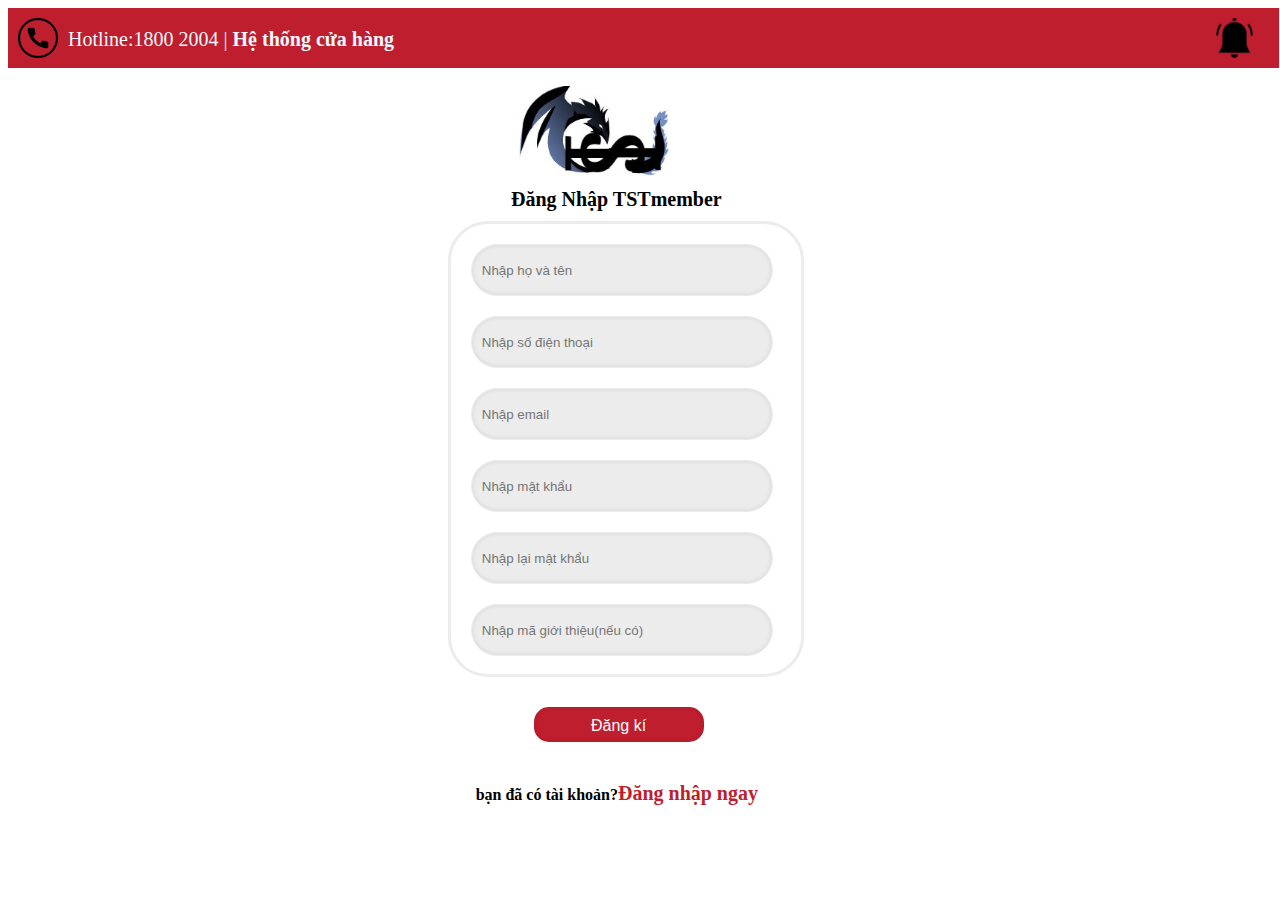
<file: html/dang_ki.html>
<!DOCTYPE html>
<html>
<head>
  <title>Login</title>
  <link rel="stylesheet" href="/css/style(dang_ki).css">
  <style>

  </style>
</head>
<body>
  <div class="dau">
    <img src="/img/hotline.png" height="40px">
    <img class="thongbao" src="/img/thongbao.png" height="40px">
    <div class="hotline">Hotline:1800 2004 | <b>Hệ thống cửa hàng</b></div>
    <img class="logo" src="/img/logo.jpg" alt="">
</div>
<div>
  <strong class="text">Đăng Nhập TSTmember</strong>
  <div class="khung">
    <div class="khung_dang_nhap">
      <input class="login" type="text" placeholder="Nhập họ và tên">
      <input class="login" type="text" placeholder="Nhập số điện thoại" pattern="[0-9]*">
      <input class="login" type="email" placeholder="Nhập email">
      <input class="login" type="password" placeholder="Nhập mật khẩu">
      <input class="login" type="password" placeholder="Nhập lại mật khẩu">
      <input class="login" placeholder="Nhập mã giới thiệu(nếu có)">
    </div>
    <div>
      <input class="login" type="submit" value="Đăng kí" onclick="dang_nhap()"></input>
  </div>
  <div>
    <b class="dang_ki1">bạn đã có tài khoản?<a class="dang_ki2" href="/html/login.html">Đăng nhập ngay</a></b>
  </div>
</div>
</body>
<script>
  function dang_nhap(){
    window.location.href = "/html/index.html";
  };
</script>
</html>
</file>
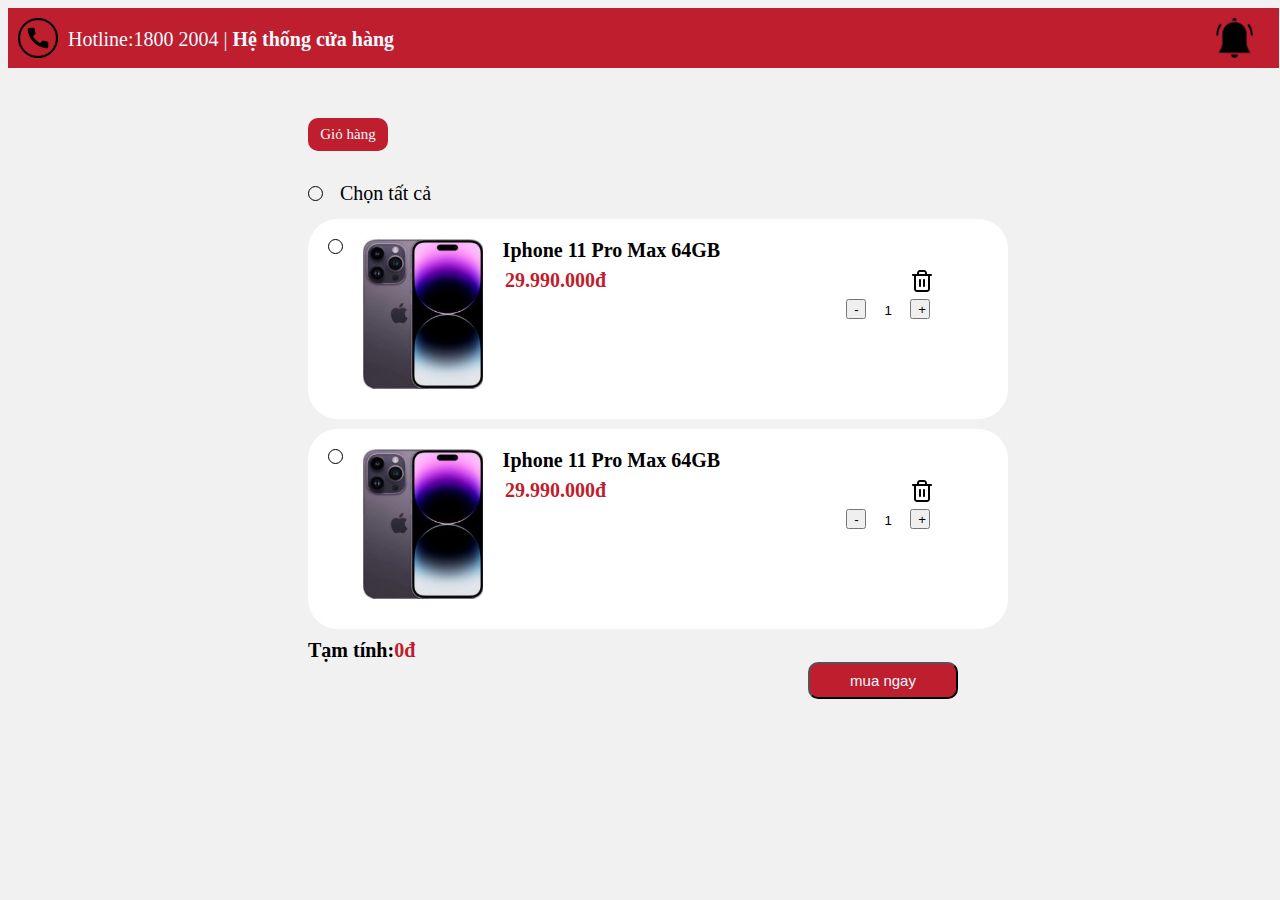
<file: html/gio_hang.html>
<!DOCTYPE html>
<html>
<head>
  <title>Giỏ hàng</title>
  <link rel="stylesheet" href="/css/gio_hang.css">
</head>
<body>
  <div class="dau">
    <img src="/img/hotline.png" height="40px">
    <img class="thongbao" src="/img/thongbao.png" height="40px">
    <div class="hotline">Hotline:1800 2004 | <b>Hệ thống cửa hàng</b></div>
  </div>
  <div class="gio_hang">Giỏ hàng</div>
  <input class="chon_tong" type="checkbox" onclick="toggleSelection()">
  <label class="text_chon" id="all" >Chọn tất cả</label>
  <div class="khung">
    <input class="chon" type="checkbox">
    <img class="anh" src="/img/anh_iphone.jpg" height="150px">
    <div class="ten">Iphone 11 Pro Max 64GB</div>
    <div class="gia">29.990.000đ</div>
    <button class="giam" onclick="decreaseQuantity()">-</button>
    <input class="so" type="text" value="1">
    <button class="tang" onclick="increaseQuantity()">+</button>
    <svg viewBox="0 0 1024 1024" class="trash_can_icon">
        <path
          d="M768 298.667v554.667c0 11.776-4.736 22.4-12.501 30.165s-18.389 12.501-30.165 12.501h-426.667c-11.776 0-22.4-4.736-30.165-12.501s-12.501-18.389-12.501-30.165v-554.667zM725.333 213.333v-42.667c0-35.328-14.379-67.413-37.504-90.496s-55.168-37.504-90.496-37.504h-170.667c-35.328 0-67.413 14.379-90.496 37.504s-37.504 55.168-37.504 90.496v42.667h-170.667c-23.552 0-42.667 19.115-42.667 42.667s19.115 42.667 42.667 42.667h42.667v554.667c0 35.328 14.379 67.413 37.504 90.496s55.168 37.504 90.496 37.504h426.667c35.328 0 67.413-14.379 90.496-37.504s37.504-55.168 37.504-90.496v-554.667h42.667c23.552 0 42.667-19.115 42.667-42.667s-19.115-42.667-42.667-42.667zM384 213.333v-42.667c0-11.776 4.736-22.4 12.501-30.165s18.389-12.501 30.165-12.501h170.667c11.776 0 22.4 4.736 30.165 12.501s12.501 18.389 12.501 30.165v42.667zM384 469.333v256c0 23.552 19.115 42.667 42.667 42.667s42.667-19.115 42.667-42.667v-256c0-23.552-19.115-42.667-42.667-42.667s-42.667 19.115-42.667 42.667zM554.667 469.333v256c0 23.552 19.115 42.667 42.667 42.667s42.667-19.115 42.667-42.667v-256c0-23.552-19.115-42.667-42.667-42.667s-42.667 19.115-42.667 42.667z"
        ></path>
      </svg>
  </div>
  <div class="khung">
    <input class="chon" type="checkbox">
    <img class="anh" src="/img/anh_iphone.jpg" height="150px">
    <div class="ten">Iphone 11 Pro Max 64GB</div>
    <div class="gia">29.990.000đ</div>
    <button class="giam" onclick="decreaseQuantity()">-</button>
    <input class="so" type="text" value="1">
    <button class="tang" onclick="increaseQuantity()">+</button>
    <svg viewBox="0 0 1024 1024" class="trash_can_icon">
        <path
          d="M768 298.667v554.667c0 11.776-4.736 22.4-12.501 30.165s-18.389 12.501-30.165 12.501h-426.667c-11.776 0-22.4-4.736-30.165-12.501s-12.501-18.389-12.501-30.165v-554.667zM725.333 213.333v-42.667c0-35.328-14.379-67.413-37.504-90.496s-55.168-37.504-90.496-37.504h-170.667c-35.328 0-67.413 14.379-90.496 37.504s-37.504 55.168-37.504 90.496v42.667h-170.667c-23.552 0-42.667 19.115-42.667 42.667s19.115 42.667 42.667 42.667h42.667v554.667c0 35.328 14.379 67.413 37.504 90.496s55.168 37.504 90.496 37.504h426.667c35.328 0 67.413-14.379 90.496-37.504s37.504-55.168 37.504-90.496v-554.667h42.667c23.552 0 42.667-19.115 42.667-42.667s-19.115-42.667-42.667-42.667zM384 213.333v-42.667c0-11.776 4.736-22.4 12.501-30.165s18.389-12.501 30.165-12.501h170.667c11.776 0 22.4 4.736 30.165 12.501s12.501 18.389 12.501 30.165v42.667zM384 469.333v256c0 23.552 19.115 42.667 42.667 42.667s42.667-19.115 42.667-42.667v-256c0-23.552-19.115-42.667-42.667-42.667s-42.667 19.115-42.667 42.667zM554.667 469.333v256c0 23.552 19.115 42.667 42.667 42.667s42.667-19.115 42.667-42.667v-256c0-23.552-19.115-42.667-42.667-42.667s-42.667 19.115-42.667 42.667z"
        ></path>
      </svg>
  </div>
  <div class="text_gia">Tạm tính:<b style="color: #be1e2d;">0đ</b></div>
  <button class="mua_hang" onclick="thong_tin()">mua ngay</button>
</body>
<script>
  function thong_tin() {
    window.location.href = "/html/nhap_thong_tin.html";
  }
    const input = document.querySelector('.so');

    function increaseQuantity() {
      const currentValue = parseInt(input.value);
      input.value = currentValue + 1;
    }

    function decreaseQuantity() {
      const currentValue = parseInt(input.value);
      if (currentValue > 1) {
        input.value = currentValue - 1;
      }
    }

    function toggleSelection() {
    const checkboxes = document.querySelectorAll('input[type="checkbox"]:not(.chon_tong)');
    checkboxes.forEach((checkbox) => {
      checkbox.checked = !checkbox.checked;
    });
  }
  </script>
</html>
</file>
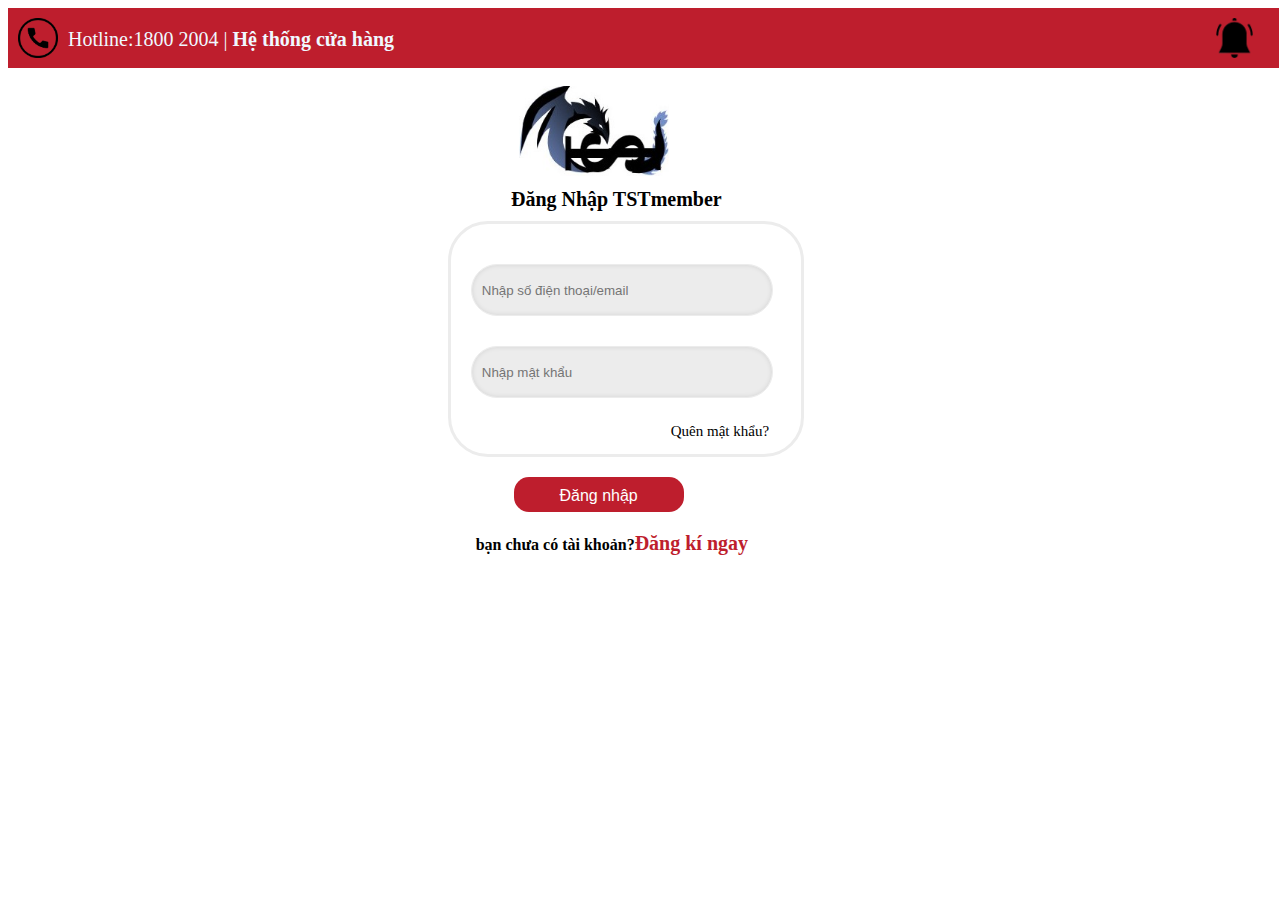
<file: html/login.html>
<!DOCTYPE html>
<html>
<head>
  <title>Login</title>
  <link rel="stylesheet" href="/css/style(login).css">
  <style>

  </style>
</head>
<body>
  <div class="dau">
    <img src="/img/hotline.png" height="40px">
    <img class="thongbao" src="/img/thongbao.png" height="40px">
    <div class="hotline">Hotline:1800 2004 | <b>Hệ thống cửa hàng</b></div>
    <img class="logo" src="/img/logo.jpg" alt="">
</div>
<div>
  <strong class="text">Đăng Nhập TSTmember</strong>
  <div class="khung">
    <div class="khung_dang_nhap">
      <input class="login" type="text" placeholder="Nhập số điện thoại/email">
      <input class="login" type="password" placeholder="Nhập mật khẩu">
      <a href="/html/quen_mat_khau.html" target="_blank" class="quen_mk">Quên mật khẩu?</a>
    </div>
    <div>
      <input class="login" type="submit" value="Đăng nhập" onclick="dang_nhap()"></input>
  </div>
  <div>
    <b class="dang_ki1">bạn chưa có tài khoản?<a class="dang_ki2" href="/html/dang_ki.html">Đăng kí ngay</a></b>
  </div>
</div>
</body>
<script>
  function dang_nhap(){
    window.location.href = "/html/index.html";
  };
</script>
</html>
</file>
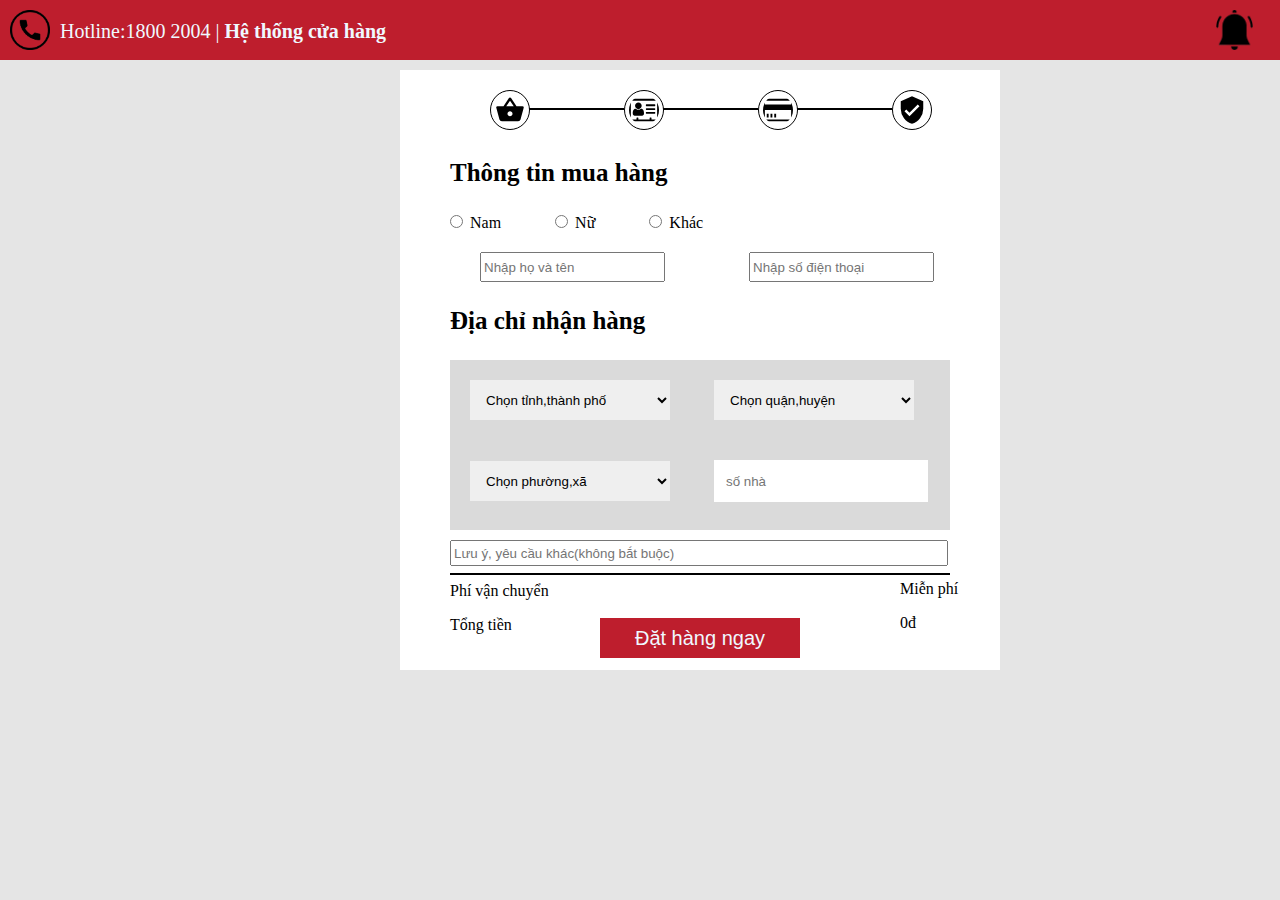
<file: html/nhap_thong_tin.html>
<!DOCTYPE html>
<html lang="en">

<head>
    <meta charset="UTF-8">
    <meta name="viewport" content="width=device-width, initial-scale=1.0">
    <title>Document</title>
    <link rel="stylesheet" href="/css/nhap_thong_tin.css">
</head>

<body>
    <div class="dau">
        <img src="/img/hotline.png" height="40px">
        <img class="thongbao" src="/img/thongbao.png" height="40px">
        <div class="hotline">Hotline:1800 2004 | <b>Hệ thống cửa hàng</b></div>
    </div>
    <div class="khung">
        <hr class="line1">
        <hr class="line2">
        <hr class="line3">
        <svg viewBox="0 0 1024 1024" class="icon2">
            <path
                d="M512 726q34 0 60-26t26-60-26-60-60-26-60 26-26 60 26 60 60 26zM384 384h256l-128-188zM734 384h204q18 0 31 12t13 30q-20 80-60 225t-50 183q-18 62-82 62h-556q-64 0-82-62l-108-396q-2-4-2-12 0-18 13-30t31-12h204l186-280q12-18 36-18 26 0 36 18z">
            </path>
        </svg>
        <svg viewBox="0 0 1170.2857142857142 1024" class="icon4">
            <path
                d="M585.143 646.286c0 49.714-32.571 85.143-73.143 85.143h-292.571c-40.571 0-73.143-35.429-73.143-85.143 0-88.571 21.714-186.857 112-186.857 28 16 65.714 43.429 107.429 43.429s79.429-27.429 107.429-43.429c90.286 0 112 98.286 112 186.857zM495.429 349.143c0 72-58.286 129.714-129.714 129.714s-129.714-57.714-129.714-129.714c0-71.429 58.286-129.714 129.714-129.714s129.714 58.286 129.714 129.714zM1024 603.429v36.571c0 10.286-8 18.286-18.286 18.286h-329.143c-10.286 0-18.286-8-18.286-18.286v-36.571c0-10.286 8-18.286 18.286-18.286h329.143c10.286 0 18.286 8 18.286 18.286zM1024 459.429v32c0 11.429-9.143 20.571-20.571 20.571h-324.571c-11.429 0-20.571-9.143-20.571-20.571v-32c0-11.429 9.143-20.571 20.571-20.571h324.571c11.429 0 20.571 9.143 20.571 20.571zM1024 310.857v36.571c0 10.286-8 18.286-18.286 18.286h-329.143c-10.286 0-18.286-8-18.286-18.286v-36.571c0-10.286 8-18.286 18.286-18.286h329.143c10.286 0 18.286 8 18.286 18.286zM1097.143 859.429v-694.857c0-9.714-8.571-18.286-18.286-18.286h-987.429c-9.714 0-18.286 8.571-18.286 18.286v694.857c0 9.714 8.571 18.286 18.286 18.286h201.143v-54.857c0-10.286 8-18.286 18.286-18.286h36.571c10.286 0 18.286 8 18.286 18.286v54.857h438.857v-54.857c0-10.286 8-18.286 18.286-18.286h36.571c10.286 0 18.286 8 18.286 18.286v54.857h201.143c9.714 0 18.286-8.571 18.286-18.286zM1170.286 164.571v694.857c0 50.286-41.143 91.429-91.429 91.429h-987.429c-50.286 0-91.429-41.143-91.429-91.429v-694.857c0-50.286 41.143-91.429 91.429-91.429h987.429c50.286 0 91.429 41.143 91.429 91.429z">
            </path>
        </svg>
        <svg viewBox="0 0 1024 1024" class="icon3">
            <path
                d="M928 128h-832c-52.8 0-96 43.2-96 96v576c0 52.8 43.2 96 96 96h832c52.8 0 96-43.2 96-96v-576c0-52.8-43.2-96-96-96zM96 192h832c17.346 0 32 14.654 32 32v96h-896v-96c0-17.346 14.654-32 32-32zM928 832h-832c-17.346 0-32-14.654-32-32v-288h896v288c0 17.346-14.654 32-32 32zM128 640h64v128h-64zM256 640h64v128h-64zM384 640h64v128h-64z">
            </path>
        </svg>
        <svg viewBox="0 0 1024 1024" class="icon1">
            <path
                d="M426 726l342-342-60-60-282 280-110-110-60 60zM512 42l384 172v256q0 178-110 325t-274 187q-164-40-274-187t-110-325v-256z">
            </path>
        </svg>
        <p class="text1">Thông tin mua hàng</p>
        <input class="gioi_tinh" type="radio" name="gioi_tinh" value="nam">
        <label for="nam">Nam</label>
        <input class="gioi_tinh" type="radio" name="gioi_tinh" value="nu">
        <label for="nu">Nữ</label>
        <input class="gioi_tinh" type="radio" name="gioi_tinh" value="khac">
        <label for="khac">Khác</label>
        <br>
        <div class="ten thong_tin">
            <input class="nhap_ten" type="text" name="ten" placeholder="Nhập họ và tên">
        </div>
        <div class="sdt thong_tin">
            <input class="nhap_sdt" type="text" name="sdt" placeholder="Nhập số điện thoại">
        </div>
        <p class="text2">Địa chỉ nhận hàng</p>
        <div class="khung_dia_chi">
            <select class="tinh dia_chi">
                <option value="tinh">Chọn tỉnh,thành phố</option>
                <option value="hcm">Hồ Chí Minh</option>
                <option value="hn">Hà Nội</option>
                <option value="dn">Đà Nẵng</option>
                <option value="hp">Hải Phòng</option>
            </select>
            <select class="quan dia_chi">
                <option value="quan">Chọn quận,huyện</option>
                <option value="q1">Quận 1</option>
                <option value="q2">Quận 2</option>
                <option value="q3">Quận 3</option>
                <option value="q4">Quận 4</option>
            </select>
            <select class="phuong dia_chi">
                <option value="phuong">Chọn phường,xã</option>
                <option value="p1">Phường 1</option>
                <option value="p2">Phường 2</option>
                <option value="p3">Phường 3</option>
                <option value="p4">Phường 4</option>
            </select>
            <input class="so_nha dia_chi" type="text" placeholder="số nhà">
        </div>
        <input type="text" class="luu_y" placeholder="Lưu ý, yêu cầu khác(không bắt buộc)">
        <hr class="line">
        <p class="tong_tien1">Phí vận chuyển</p>
        <p class="tong_tien1">Tổng tiền</p>
        <p class="tong_tien2">Miễn phí</p>
        <p class="tong_tien2">0đ</p>
        <input class="dat_hang" type="button" value="Đặt hàng ngay" onclick="thanh_toan()">
    </div>
</body>
    <script>
        function thanh_toan(){
            window.location.href = "/html/thanh_toan.html";
        }
    </script>
</html>
</file>
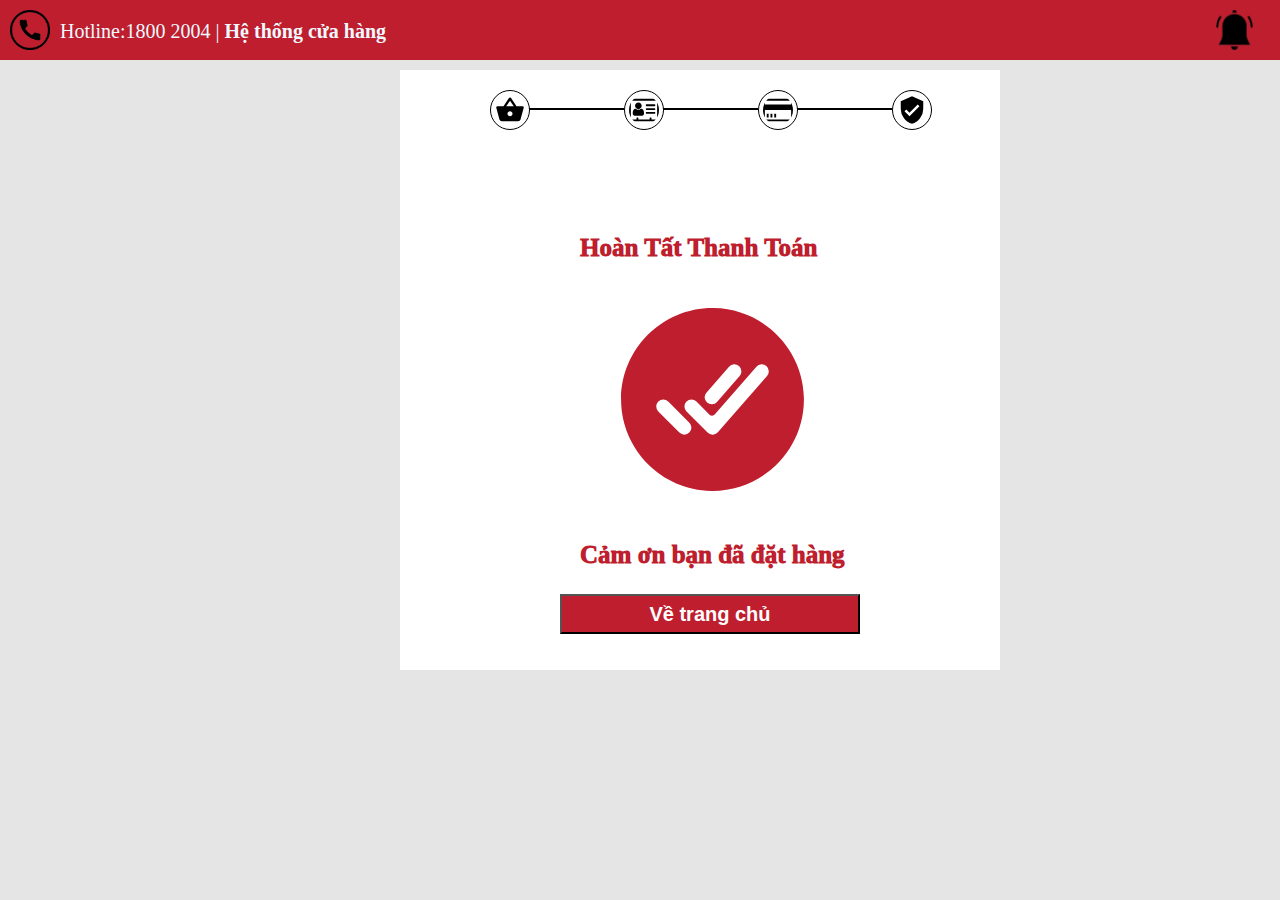
<file: html/thanh_cong.html>
<!DOCTYPE html>
<html lang="en">
<head>
    <meta charset="UTF-8">
    <meta name="viewport" content="width=device-width, initial-scale=1.0">
    <title>Document</title>
    <link rel="stylesheet" href="/css/thanh_cong.css">
</head>
<body>
    <div class="dau">
        <img src="/img/hotline.png" height="40px">
        <img class="thongbao" src="/img/thongbao.png" height="40px">
        <div class="hotline">Hotline:1800 2004 | <b>Hệ thống cửa hàng</b></div>
    </div>
    <div class="khung">
        <hr class="line1">
        <hr class="line2">
        <hr class="line3">
        <svg viewBox="0 0 1024 1024" class="icon2">
            <path
                d="M512 726q34 0 60-26t26-60-26-60-60-26-60 26-26 60 26 60 60 26zM384 384h256l-128-188zM734 384h204q18 0 31 12t13 30q-20 80-60 225t-50 183q-18 62-82 62h-556q-64 0-82-62l-108-396q-2-4-2-12 0-18 13-30t31-12h204l186-280q12-18 36-18 26 0 36 18z">
            </path>
        </svg>
        <svg viewBox="0 0 1170.2857142857142 1024" class="icon4">
            <path
                d="M585.143 646.286c0 49.714-32.571 85.143-73.143 85.143h-292.571c-40.571 0-73.143-35.429-73.143-85.143 0-88.571 21.714-186.857 112-186.857 28 16 65.714 43.429 107.429 43.429s79.429-27.429 107.429-43.429c90.286 0 112 98.286 112 186.857zM495.429 349.143c0 72-58.286 129.714-129.714 129.714s-129.714-57.714-129.714-129.714c0-71.429 58.286-129.714 129.714-129.714s129.714 58.286 129.714 129.714zM1024 603.429v36.571c0 10.286-8 18.286-18.286 18.286h-329.143c-10.286 0-18.286-8-18.286-18.286v-36.571c0-10.286 8-18.286 18.286-18.286h329.143c10.286 0 18.286 8 18.286 18.286zM1024 459.429v32c0 11.429-9.143 20.571-20.571 20.571h-324.571c-11.429 0-20.571-9.143-20.571-20.571v-32c0-11.429 9.143-20.571 20.571-20.571h324.571c11.429 0 20.571 9.143 20.571 20.571zM1024 310.857v36.571c0 10.286-8 18.286-18.286 18.286h-329.143c-10.286 0-18.286-8-18.286-18.286v-36.571c0-10.286 8-18.286 18.286-18.286h329.143c10.286 0 18.286 8 18.286 18.286zM1097.143 859.429v-694.857c0-9.714-8.571-18.286-18.286-18.286h-987.429c-9.714 0-18.286 8.571-18.286 18.286v694.857c0 9.714 8.571 18.286 18.286 18.286h201.143v-54.857c0-10.286 8-18.286 18.286-18.286h36.571c10.286 0 18.286 8 18.286 18.286v54.857h438.857v-54.857c0-10.286 8-18.286 18.286-18.286h36.571c10.286 0 18.286 8 18.286 18.286v54.857h201.143c9.714 0 18.286-8.571 18.286-18.286zM1170.286 164.571v694.857c0 50.286-41.143 91.429-91.429 91.429h-987.429c-50.286 0-91.429-41.143-91.429-91.429v-694.857c0-50.286 41.143-91.429 91.429-91.429h987.429c50.286 0 91.429 41.143 91.429 91.429z">
            </path>
        </svg>
        <svg viewBox="0 0 1024 1024" class="icon3">
            <path
                d="M928 128h-832c-52.8 0-96 43.2-96 96v576c0 52.8 43.2 96 96 96h832c52.8 0 96-43.2 96-96v-576c0-52.8-43.2-96-96-96zM96 192h832c17.346 0 32 14.654 32 32v96h-896v-96c0-17.346 14.654-32 32-32zM928 832h-832c-17.346 0-32-14.654-32-32v-288h896v288c0 17.346-14.654 32-32 32zM128 640h64v128h-64zM256 640h64v128h-64zM384 640h64v128h-64z">
            </path>
        </svg>
        <svg viewBox="0 0 1024 1024" class="icon1">
            <path
                d="M426 726l342-342-60-60-282 280-110-110-60 60zM512 42l384 172v256q0 178-110 325t-274 187q-164-40-274-187t-110-325v-256z">
            </path>
        </svg>
        <p class="text1">Hoàn Tất Thanh Toán </p>
        <svg class="icon" width="225" height="225" viewBox="0 0 512 512">
            <path fill="#be1e2d" d="M258.9 48C141.92 46.42 46.42 141.92 48 258.9c1.56 112.19 92.91 203.54 205.1 205.1c117 1.6 212.48-93.9 210.88-210.88C462.44 140.91 371.09 49.56 258.9 48Zm-16.79 192.47l51.55-59a16 16 0 0 1 24.1 21.06l-51.55 59a16 16 0 1 1-24.1-21.06Zm-38.86 90.85a16 16 0 0 1-22.62 0l-47.95-48a16 16 0 1 1 22.64-22.62l48 48a16 16 0 0 1-.07 22.62Zm176.8-128.79l-111.88 128a16 16 0 0 1-11.51 5.47h-.54a16 16 0 0 1-11.32-4.69l-47.94-48a16 16 0 1 1 22.64-22.62l29.8 29.83a8 8 0 0 0 11.68-.39l95-108.66a16 16 0 0 1 24.1 21.06Z"/>
        </svg>
        <p class="text2">Cảm ơn bạn đã đặt hàng</p>
        <input class="trang_chu" type="button" value="Về trang chủ" onclick="trang_chu()">
    </div>
</body>
<script>
    function trang_chu(){
        window.location.href = "index.html";
    }
</script>
</html>
</file>
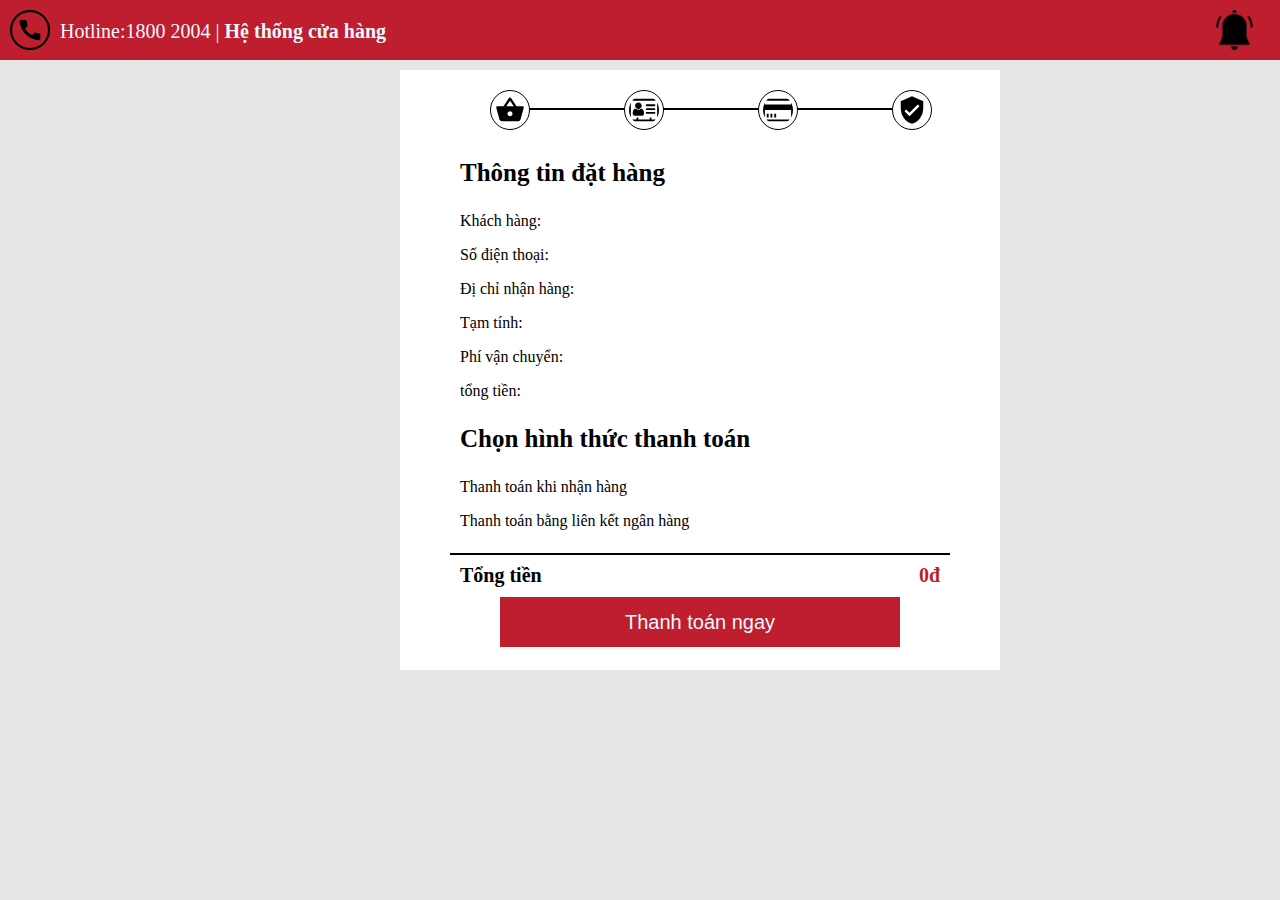
<file: html/thanh_toan.html>
<!DOCTYPE html>
<html lang="en">
<head>
    <meta charset="UTF-8">
    <meta name="viewport" content="width=device-width, initial-scale=1.0">
    <title>Document</title>
    <link rel="stylesheet" href="/css/thanh_toan.css">
</head>
<body>
    <div class="dau">
        <img src="/img/hotline.png" height="40px">
        <img class="thongbao" src="/img/thongbao.png" height="40px">
        <div class="hotline">Hotline:1800 2004 | <b>Hệ thống cửa hàng</b></div>
    </div>
    <div class="khung">
        <hr class="line1">
        <hr class="line2">
        <hr class="line3">
        <svg viewBox="0 0 1024 1024" class="icon2">
            <path
                d="M512 726q34 0 60-26t26-60-26-60-60-26-60 26-26 60 26 60 60 26zM384 384h256l-128-188zM734 384h204q18 0 31 12t13 30q-20 80-60 225t-50 183q-18 62-82 62h-556q-64 0-82-62l-108-396q-2-4-2-12 0-18 13-30t31-12h204l186-280q12-18 36-18 26 0 36 18z">
            </path>
        </svg>
        <svg viewBox="0 0 1170.2857142857142 1024" class="icon4">
            <path
                d="M585.143 646.286c0 49.714-32.571 85.143-73.143 85.143h-292.571c-40.571 0-73.143-35.429-73.143-85.143 0-88.571 21.714-186.857 112-186.857 28 16 65.714 43.429 107.429 43.429s79.429-27.429 107.429-43.429c90.286 0 112 98.286 112 186.857zM495.429 349.143c0 72-58.286 129.714-129.714 129.714s-129.714-57.714-129.714-129.714c0-71.429 58.286-129.714 129.714-129.714s129.714 58.286 129.714 129.714zM1024 603.429v36.571c0 10.286-8 18.286-18.286 18.286h-329.143c-10.286 0-18.286-8-18.286-18.286v-36.571c0-10.286 8-18.286 18.286-18.286h329.143c10.286 0 18.286 8 18.286 18.286zM1024 459.429v32c0 11.429-9.143 20.571-20.571 20.571h-324.571c-11.429 0-20.571-9.143-20.571-20.571v-32c0-11.429 9.143-20.571 20.571-20.571h324.571c11.429 0 20.571 9.143 20.571 20.571zM1024 310.857v36.571c0 10.286-8 18.286-18.286 18.286h-329.143c-10.286 0-18.286-8-18.286-18.286v-36.571c0-10.286 8-18.286 18.286-18.286h329.143c10.286 0 18.286 8 18.286 18.286zM1097.143 859.429v-694.857c0-9.714-8.571-18.286-18.286-18.286h-987.429c-9.714 0-18.286 8.571-18.286 18.286v694.857c0 9.714 8.571 18.286 18.286 18.286h201.143v-54.857c0-10.286 8-18.286 18.286-18.286h36.571c10.286 0 18.286 8 18.286 18.286v54.857h438.857v-54.857c0-10.286 8-18.286 18.286-18.286h36.571c10.286 0 18.286 8 18.286 18.286v54.857h201.143c9.714 0 18.286-8.571 18.286-18.286zM1170.286 164.571v694.857c0 50.286-41.143 91.429-91.429 91.429h-987.429c-50.286 0-91.429-41.143-91.429-91.429v-694.857c0-50.286 41.143-91.429 91.429-91.429h987.429c50.286 0 91.429 41.143 91.429 91.429z">
            </path>
        </svg>
        <svg viewBox="0 0 1024 1024" class="icon3">
            <path
                d="M928 128h-832c-52.8 0-96 43.2-96 96v576c0 52.8 43.2 96 96 96h832c52.8 0 96-43.2 96-96v-576c0-52.8-43.2-96-96-96zM96 192h832c17.346 0 32 14.654 32 32v96h-896v-96c0-17.346 14.654-32 32-32zM928 832h-832c-17.346 0-32-14.654-32-32v-288h896v288c0 17.346-14.654 32-32 32zM128 640h64v128h-64zM256 640h64v128h-64zM384 640h64v128h-64z">
            </path>
        </svg>
        <svg viewBox="0 0 1024 1024" class="icon1">
            <path
                d="M426 726l342-342-60-60-282 280-110-110-60 60zM512 42l384 172v256q0 178-110 325t-274 187q-164-40-274-187t-110-325v-256z">
            </path>
        </svg>
    <p class="text1">Thông tin đặt hàng</p>
    <p class="thong_tin">Khách hàng:</p>
    <p class="thong_tin">Số điện thoại:</p>
    <p class="thong_tin">Đị chỉ nhận hàng:</p>
    <p class="thong_tin">Tạm tính:</p>
    <p class="thong_tin">Phí vận chuyển:</p>
    <p class="thong_tin">tổng  tiền:</p>
    <p class="text1">Chọn hình thức thanh toán</p>
    <p class="thong_tin">Thanh toán khi nhận hàng</p>
    <p class="thong_tin">Thanh toán bằng liên kết ngân hàng</p>
    <hr class="line"><br>
    <div class="tien">
        <p class="tong_tien">Tổng tiền</p>
        <p class="tong_tien" style="color: #be1e2d;">0đ</p>
    </div>
    <input class="thanh_toan" type="button" value="Thanh toán ngay" onclick="thanh_cong()">
</body>
<script>
    function thanh_cong(){
        window.location.href = "/html/thanh_cong.html";
    }
</script>
</html>
</file>
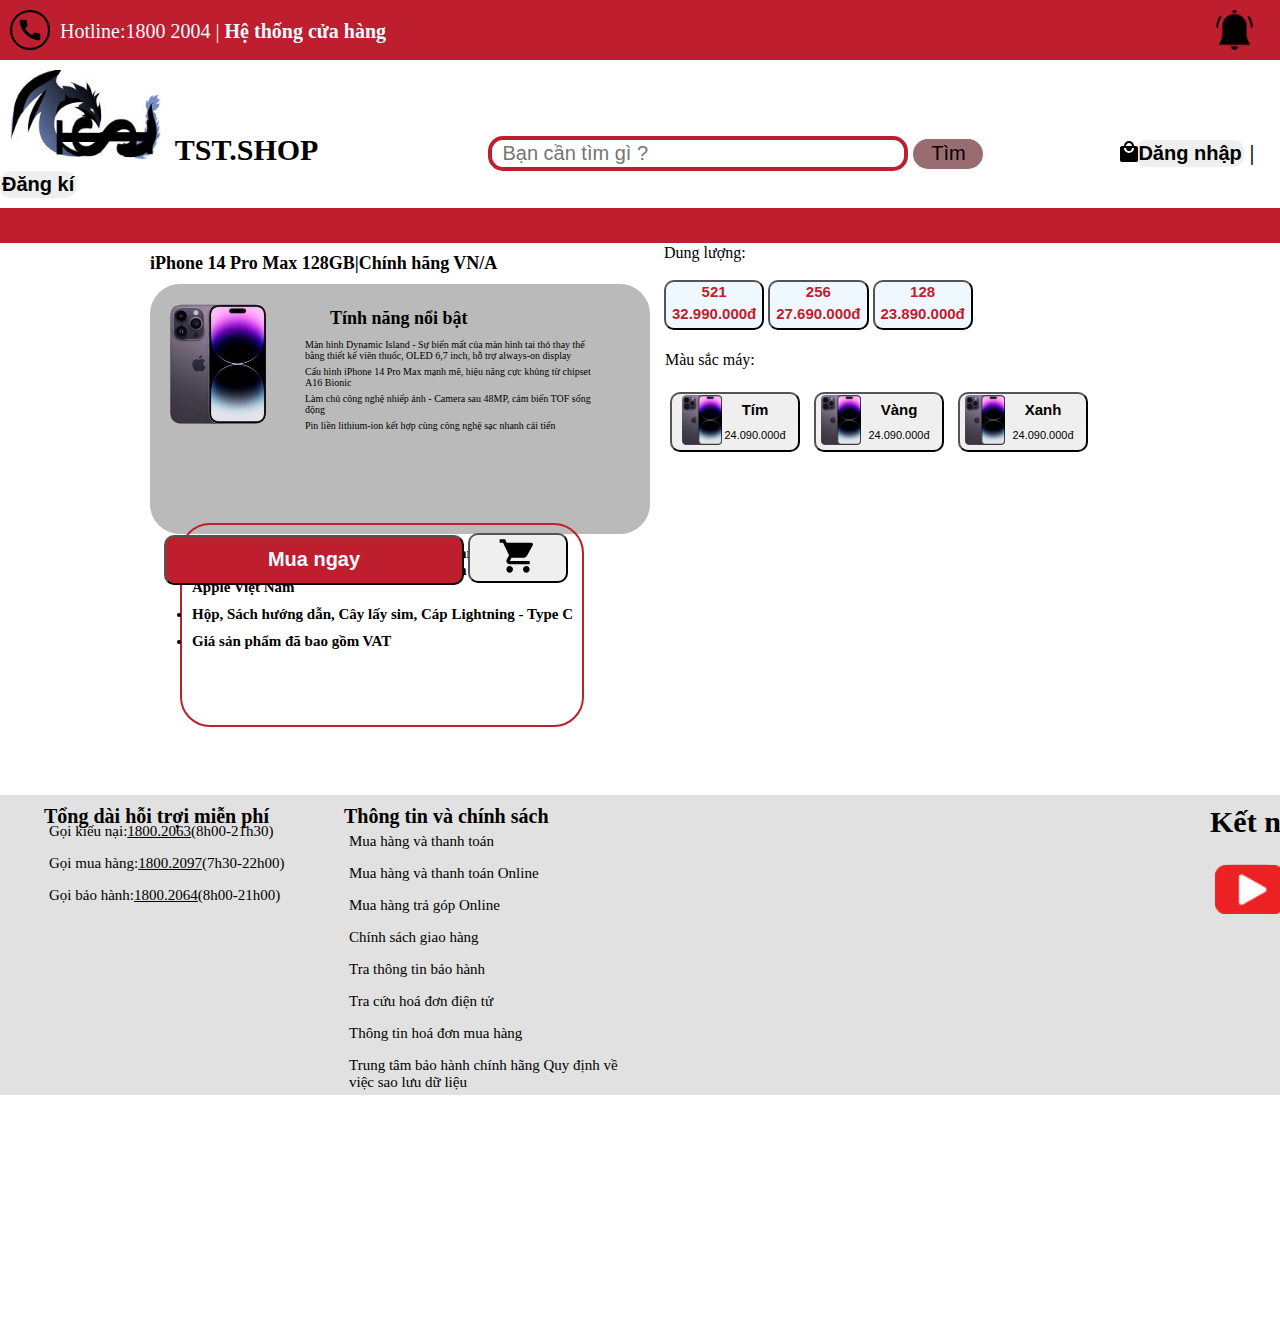
<file: html/thong_tin_hang.html>
<!DOCTYPE html>
<html lang="en">
<head>
    <meta charset="UTF-8">
    <meta name="viewport" content="width=device-width, initial-scale=1.0">
    <title>Document</title>
    <link rel="stylesheet" href="/css/thong_tin.css">
    <script src="/js/thonh_tin.js"></script>
</head>
<body>
    <div class="dau">
        <img src="/img/hotline.png" height="40px">
        <img class="thongbao" src="/img/thongbao.png" height="40px">
        <div class="hotline">Hotline:1800 2004 | <b>Hệ thống cửa hàng</b></div>
    </div>
    <div class="dang_nhap">
        <img class="anh_logo logo" onclick="logo()" src="/img/logo.jpg">
        <div class="text_logo logo">TST.SHOP</div>
        <div class="tim_kiem logo">
            <input class="thanh_tim_kiem" id="searchInput" type="text" placeholder="Bạn cần tìm gì ?">
            <button class="tim" onclick="search()">Tìm</button>
        </div>
    <div class="content-dang-nhap logo">
        <button class="text_dang_nhap" id="dang_nhap" onclick="dang_nhap()">
            Dăng nhập
        </button>
        <div class="text_dang_nhap">
            |
        </div>
        <button class="text_dang_nhap" id="dang_ki" onclick="dang_ki()">
            Đăng kí
        </button>
    </div>
    <svg viewBox="0 0 1024 1024" id="cart-icon" onclick="gio_hang()" class="gio_hang_icon">
        <path
          d="M512 554q88 0 151-62t63-150h-86q0 52-38 90t-90 38-90-38-38-90h-86q0 88 63 150t151 62zM512 128q-52 0-90 38t-38 90h256q0-52-38-90t-90-38zM810 256q34 0 60 26t26 60v512q0 34-26 59t-60 25h-596q-34 0-60-25t-26-59v-512q0-34 26-60t60-26h84q0-88 63-151t151-63 151 63 63 151h84z"
         ></path>
      </svg>
    </div>
    <div style="background-color: #be1e2d;height: 35px; margin-top: 10px;"></div>
    <div>
        <div class="ten_may">iPhone 14 Pro Max 128GB|Chính hãng VN/A</div>
        <div class="khung_anh khung">
            <img class="anh" src="/img/anh_iphone.jpg" alt="" height="120px">
            <div class="text_may">Tính năng nổi bật</div>
            <div class="khung_text">
                <div class="text_may_nho"> Màn hình Dynamic Island - Sự biến mất của màn hình tai thỏ thay thế bằng thiết kế viên thuốc, OLED 6,7 inch, hỗ trợ always-on display</div>
                <div class="text_may_nho"> Cấu hình iPhone 14 Pro Max mạnh mẽ, hiệu năng cực khủng từ chipset A16 Bionic</div>
                <div class="text_may_nho"> Làm chủ công nghệ nhiếp ảnh - Camera sau 48MP, cảm biến TOF sống động</div>
                <div class="text_may_nho"> Pin liền lithium-ion kết hợp cùng công nghệ sạc nhanh cải tiến</div>
            </div>
        </div>
        <div class="dung_luong khung">Dung lượng:<br><br>
            <button class="gia">521<p>32.990.000đ</p></button>
            <button class="gia">256<p>27.690.000đ</p></button>
            <button class="gia">128<p>23.890.000đ</p></button>
        </div><br><br>
        <div class="mau_sac khung">Màu sắc máy:<br><br/>
            <button class="mau"><img class="anh_mau" src="/img/anh_iphone.jpg" height="50px" width="40px" alt=""><h class="text_mau">Tím</h><p class="gia_mau">24.090.000đ</p></button>
            <button class="mau"><img class="anh_mau" src="/img/anh_iphone.jpg" height="50px" width="40px" alt=""><h class="text_mau">Vàng</h><p class="gia_mau">24.090.000đ</p></button>
            <button class="mau"><img class="anh_mau" src="/img/anh_iphone.jpg" height="50px" width="40px" alt=""><h class="text_mau">Xanh</h><p class="gia_mau">24.090.000đ</p></button>
        </div>
        <div class="thong_tin">
            <li class="text_thong_tin">Máy mới 100% , chính hãng Apple Việt Nam.
                CellphoneS hiện là đại lý bán lẻ uỷ quyền iPhone chính hãng VN/A của Apple Việt Nam</li>
            <li class="text_thong_tin">Hộp, Sách hướng dẫn, Cây lấy sim, Cáp Lightning - Type C</li>
            <li class="text_thong_tin">Giá sản phẩm đã bao gồm VAT</li>
        </div>
        <button type="button" class="mua_hang" onclick="gio_hang()">
            Mua ngay
        </button>
        <button type="button" class="them_gio_hang" onclick="gio_hang()">
            <svg viewBox="0 0 1024 1024" class="mua_hang_icon">
                <path
                d="M726 768q34 0 59 26t25 60-25 59-59 25-60-25-26-59 26-60 60-26zM42 86h140l40 84h632q18 0 30 13t12 31q0 2-6 20l-152 276q-24 44-74 44h-318l-38 70-2 6q0 10 10 10h494v86h-512q-34 0-59-26t-25-60q0-20 10-40l58-106-154-324h-86v-84zM298 768q34 0 60 26t26 60-26 59-60 25-59-25-25-59 25-60 59-26z"
                ></path>
            </svg>
        </button>
    </div>        
    <div class="tong_thong_tin">
        <div class="thong_tin_1">
            <strong class="tieu_de_thong_tin">Tổng dài hỗi trợi miễn phí</strong>
            <p class="thong_tin_nho">Gọi kiếu nại:<u>1800.2063</u>(8h00-21h30)</p>
            <p class="thong_tin_nho">Gọi mua hàng:<u>1800.2097</u>(7h30-22h00)</p>
            <p class="thong_tin_nho">Gọi bảo hành:<u>1800.2064</u>(8h00-21h00)</p>
        </div>
        <div class="thong_tin_2">
            <strong class="tieu_de_thong_tin">Thông tin và chính sách</strong>
            <a href="thong_tin.html" class="thong_tin_nho">Mua hàng và thanh toán </a>
            <a href="thong_tin.html" class="thong_tin_nho">Mua hàng và thanh toán Online</a>
            <a href="thong_tin.html" class="thong_tin_nho">Mua hàng trả góp Online</a>
            <a href="thong_tin.html" class="thong_tin_nho">Chính sách giao hàng</a>
            <a href="thong_tin.html" class="thong_tin_nho">Tra thông tin bảo hành</a>
            <a href="thong_tin.html" class="thong_tin_nho">Tra cứu hoá đơn điện tử</a>
            <a href="thong_tin.html" class="thong_tin_nho">Thông tin hoá đơn mua hàng</a>
            <a href="thong_tin.html" class="thong_tin_nho">Trung tâm bảo hành chính hãng Quy định về việc sao lưu dữ liệu</a>
        </div>
        <div class="thong_tin_3">
            <strong class="tieu_de_thong_tin">Dịch vụ và thông tin khác</strong>
            <a href="thong_tin.html" class="thong_tin_nho">Ưu đãi thanh toán</a>
            <a href="thong_tin.html" class="thong_tin_nho">Quy chế hoạt động</a>
            <a href="thong_tin.html" class="thong_tin_nho">Chính sách Bảo hành</a>
            <a href="thong_tin.html" class="thong_tin_nho">Liên hệ hợp tác kinh doanh</a>
            <a href="thong_tin.html" class="thong_tin_nho">Tuyển dụng</a>
            <a href="thong_tin.html" class="thong_tin_nho">Dịch vụ bảo hành điện thoại</a>
            <a href="thong_tin.html" class="thong_tin_nho">Dịch vụ bảo hành mở rộng</a>
        </div>
        <div class="thong_tin_icon">
            <strong style="margin: 10px;font-size: 30px;">Kết nối với TST.Shop</strong>
            <img class="thong_tin_nho_icon" src="/img/yt.png" alt="" onclick="youtube()" height="50px">
            <img class="thong_tin_nho_icon" src="/img/fb.png" alt="" onclick="facebook()" height="60px">
            <img class="thong_tin_nho_icon" src="/img/ins.png" alt="" onclick="instagram()" height="60px">
        </div>
    </div>
</body>
</html>
</file>
<file: css/style(dang_ki).css>
body {
    background-color: #ffffff;
    height: 600px;
}

form {
    background-color: #ffffff;
    padding: 20px;
    border-radius: 5px;
    box-shadow: 0 0 10px rgba(0, 0, 0, 0.2);
}
.login{
    background-color: rgb(236, 236, 236) ;
    text-transform: solid;
    color: black;
}
.login {
    width: 80%;
    height: 30px;
    padding: 10px;
    margin-bottom: 10px;
    border-radius: 30px;
    box-shadow: inset 0 0 5px rgba(0, 0, 0, 0.1);
    border: 1px solid rgb(236, 236, 236);
    margin: 20px;
    display: block;
}

.login[type="submit"] {
    position: relative;
    background-color: #be1e2d;
    color: #ffffff;
    padding: 10px;
    border: none;
    border-radius: 3px;
    cursor: pointer;
    height: 35px;
    width: 170px;
    border-radius: 15px;
    font-size: 16px;
    top: 130px;
    left: 40%;
}
.dau {
    background-color: #be1e2d;
    height: 40px;
    width: 99%;
    font-size: 20px;
    padding: 10px;
    color: aliceblue;
}
.hotline {
    position: relative;
    left: 50px;
    bottom: 35px;
    width: 350px;
}

.thongbao {
    position: absolute;
    left: 95%;
}
.logo{
    position: relative;
    left: 40%;
    width: 150px;
}
.text{
    position: relative;
    left: 39%;
    width: 150px;
    top: 120px;
    font-size: 20px;
    margin: 10px;
}
.khung_dang_nhap{
    position: relative;
    left: 34%;
    top: 120px;
    width: 350px;
    font-size: 20px;
    margin: 10px;
    border: 3px solid rgb(236, 236, 236);
    border-radius: 40px;
    height: 450px;
}
.khung{
    height: 700px;
}
.quen_mk{
    position: relative;
    border: 0px;
    color: black;
    text-decoration-line: none;
    left: 60%;
    font-size: 15px;
    margin: 10px;
}
.dang_ki1{
    color: black;
    position: relative;
    top: 150px;
    left: 37%;
}
.dang_ki2{
    color: #be1e2d;
    text-decoration-line: none;
    font-weight: bold;
    font-size: 20px;
}
</file>
<file: css/gio_hang.css>
body{
    background-color: #f1f1f1;
}
.dau {
    background-color: #be1e2d;
    height: 40px;
    width: 99%;
    font-size: 20px;
    padding: 10px;
    color: aliceblue;
}
.hotline {
    position: relative;
    left: 50px;
    bottom: 35px;
    width: 350px;
}

.thongbao {
    position: absolute;
    left: 95%;
}
.gio_hang{
    background-color: #be1e2d;
    width: 80px;
    color: aliceblue;
    font-size: 15px;
    padding-top: 8px;
    padding-bottom: 8px;
    text-align: center;
    margin-top: 50px;
    border-radius: 10px;
    margin-left: 300px;
}
.chon_tong {
    -webkit-appearance: none;
    -moz-appearance: none;
    appearance: none;
    border-radius: 50%;
    border: 1px solid black;
    width: 15px;
    height: 15px;
    margin-left: 300px;
    margin-top: 35px;
  }
.chon_tong:checked {
    background-color: black;
}
.chon {
    -webkit-appearance: none;
    -moz-appearance: none;
    appearance: none;
    border-radius: 50%;
    border: 1px solid black;
    width: 15px;
    height: 15px;
    margin: 20px;
  }
.chon:checked {
    background-color: black;
}
.text_chon {
    position: relative;
    font-size: 20px;
    bottom: 4px;
    margin-left: 10px;
}
.khung{
    background-color: rgb(255, 255, 255);
    height: 200px;
    width: 700px;
    margin-left: 300px;
    border-radius: 30px;
    display: flex;
    margin-top: 10px;
    margin-bottom: 10px;
}
.anh{
    margin-top: 20px;
}
.ten{
    margin-top: 20px;
    margin-left: 20px;
    font-weight: bold;
    font-size: 20px;
}
.gia{
    margin-top: 20px;
    margin-left: 15px;
    font-weight: bold;
    font-size: 20px;
    color: #be1e2d;
    position: relative;
    top: 30px;
    right: 230px;
}
.so{
    height: 20px;
    width: 20px;
    text-align: center;
    margin-top: 80px;
    margin-left: 10px;
    border: 0px;
}
.tang{
    height: 20px;
    width: 20px;
    text-align: center;
    margin-top: 80px;
    margin-left: 10px;
}
.giam{
    height: 20px;
    width: 20px;
    text-align: center;
    margin-top: 80px;
    margin-left: 10px;
}
.text_gia{
    top: 30px;
    right: 230px;
    font-size: 20px;
    font-weight: bold;
    margin-left: 300px;
}
.trash_can_icon {
    width: 24px;
    height: 24px;
    position: relative;
    top: 50px;
    right: 20px;
}
.mua_hang{
    background-color: #be1e2d;
    width: 150px;
    color: aliceblue;
    font-size: 15px;
    padding-top: 8px;
    padding-bottom: 8px;
    text-align: center;
    border-radius: 10px;
    margin-left: 800px;

}
</file>
<file: css/style(login).css>
body {
    background-color: #ffffff;
    height: 600px;
}

form {
    background-color: #ffffff;
    padding: 20px;
    border-radius: 5px;
    box-shadow: 0 0 10px rgba(0, 0, 0, 0.2);
}
.login{
    background-color: rgb(236, 236, 236) ;
    text-transform: solid;
    color: black;
}
.login[type="text"],
.login[type="password"] {
    width: 80%;
    height: 30px;
    padding: 10px;
    margin-bottom: 10px;
    border-radius: 30px;
    box-shadow: inset 0 0 5px rgba(0, 0, 0, 0.1);
    border: 1px solid rgb(236, 236, 236);
    margin: 20px;
}
.login[type="text"]{
    margin-top: 40px;
}
.login[type="password"]{
    margin-top: 10px;
}

.login[type="submit"] {
    position: relative;
    background-color: #be1e2d;
    color: #ffffff;
    padding: 10px;
    border: none;
    border-radius: 3px;
    cursor: pointer;
    height: 35px;
    width: 170px;
    border-radius: 15px;
    font-size: 16px;
    top: 130px;
    left: 40%;
}
.dau {
    background-color: #be1e2d;
    height: 40px;
    width: 99%;
    font-size: 20px;
    padding: 10px;
    color: aliceblue;
}
.hotline {
    position: relative;
    left: 50px;
    bottom: 35px;
    width: 350px;
}

.thongbao {
    position: absolute;
    left: 95%;
}
.logo{
    position: relative;
    left: 40%;
    width: 150px;
}
.text{
    position: relative;
    left: 39%;
    width: 150px;
    top: 120px;
    font-size: 20px;
    margin: 10px;
}
.khung_dang_nhap{
    position: relative;
    left: 34%;
    top: 120px;
    width: 350px;
    font-size: 20px;
    margin: 10px;
    border: 3px solid rgb(236, 236, 236);
    border-radius: 40px;
    height: 230px;
}
.khung{
    height: 400px;
}
.quen_mk{
    position: relative;
    border: 0px;
    color: black;
    text-decoration-line: none;
    left: 60%;
    font-size: 15px;
    margin: 10px;
}
.dang_ki1{
    color: black;
    position: relative;
    top: 150px;
    left: 37%;
}
.dang_ki2{
    color: #be1e2d;
    text-decoration-line: none;
    font-weight: bold;
    font-size: 20px;
}
</file>
<file: css/nhap_thong_tin.css>
body {
    height: 100%;
    width: 100%;
    margin: 0;
    background-color: rgb(229, 229, 229);
}

.dau {
    background-color: #be1e2d;
    height: 40px;
    width: 99%;
    font-size: 20px;
    padding: 10px;
    color: aliceblue;
}

.hotline {
    position: relative;
    left: 50px;
    bottom: 35px;
    width: 350px;
}

.thongbao {
    position: absolute;
    left: 95%;
}

.khung {
    background-color: rgb(255, 255, 255);
    height: 600px;
    width: 600px;
    margin-left: 400px;
    margin-top: 10px;
    position: relative;
    z-index: 1;
}

.icon1,
.icon2,
.icon3,
.icon4 {
    position: relative;
    height: 30px;
    width: 30px;
    margin-left: 90px;
    margin-top: 20px;
    border: 1px solid black;
    border-radius: 50%;
    padding: 4px;
}
.line{
    position: absolute;
    left: 50px;
    right: 0;
    margin-left: 0px;
    border: none;
    border-top: 2px solid black;
    transform: translateY(-50%);
    width: 500px;
}
.line1{
    position: absolute;
    top: 30px;
    left: 0;
    right: 0;
    margin-left: 129px;
    border: none;
    border-top: 2px solid black;
    width: 95px;
}
.line2{
    position: absolute;
    top: 30px;
    left: 0;
    right: 0;
    margin-left: 263px;
    border: none;
    border-top: 2px solid black;
    width: 95px;
}
.line3{
    position: absolute;
    top: 30px;
    left: 0;
    right: 0;
    margin-left: 397px;
    border: none;
    border-top: 2px solid black;
    width: 95px;
}
.text1{
    font-weight: bold;
    font-size: 25px;
    margin-left: 50px;
}
.text2{
    font-weight: bold;
    font-size: 25px;
    margin-left: 50px;
}
.gioi_tinh{
    margin-left: 50px;
}
.thong_tin{
    display: inline-flex;
    margin-top: 20px;
    margin-left: 80px;
    height: 30px;
}
.khung_dia_chi{
    margin-left: 50px;
    margin-right: 50px;
    background-color: rgb(218, 218, 218);
    height: 170px;
    width: 500px;
}
.dia_chi{
    display: inline-flex;
    height: 40px;
    width: 200px;
    margin: 20px;
    border: 0px;
    padding-left: 12px;
}
.luu_y{
    margin-left: 50px;
    margin-right: 50px;
    margin-top: 10px;
    height: 20px;
    width: 490px;
}
.tong_tien1{
    margin-left: 50px;
}
.tong_tien2{
    position: relative;
    left: 500px;
    bottom: 70px;
}
.dat_hang{
    height: 40px;
    width: 200px;
    position: relative;
    bottom: 100px;
    margin-left: 200px;
    background-color: #be1e2d;
    color: aliceblue;
    font-size: 20px;
    border: 0px;
}
</file>
<file: css/thanh_cong.css>
body {
    height: 100%;
    width: 100%;
    margin: 0;
    background-color: rgb(229, 229, 229);
}

.dau {
    background-color: #be1e2d;
    height: 40px;
    width: 99%;
    font-size: 20px;
    padding: 10px;
    color: aliceblue;
}

.hotline {
    position: relative;
    left: 50px;
    bottom: 35px;
    width: 350px;
}

.thongbao {
    position: absolute;
    left: 95%;
}

.khung {
    background-color: rgb(255, 255, 255);
    height: 600px;
    width: 600px;
    margin-left: 400px;
    margin-top: 10px;
    position: relative;
    z-index: 1;
}

.icon1,
.icon2,
.icon3,
.icon4 {
    position: relative;
    height: 30px;
    width: 30px;
    margin-left: 90px;
    margin-top: 20px;
    border: 1px solid black;
    border-radius: 50%;
    padding: 4px;
}
.line{
    position: absolute;
    left: 50px;
    right: 0;
    margin-left: 0px;
    border: none;
    border-top: 2px solid black;
    transform: translateY(-50%);
    width: 500px;
}
.line1{
    position: absolute;
    top: 30px;
    left: 0;
    right: 0;
    margin-left: 129px;
    border: none;
    border-top: 2px solid black;
    width: 95px;
}
.line2{
    position: absolute;
    top: 30px;
    left: 0;
    right: 0;
    margin-left: 263px;
    border: none;
    border-top: 2px solid black;
    width: 95px;
}
.line3{
    position: absolute;
    top: 30px;
    left: 0;
    right: 0;
    margin-left: 397px;
    border: none;
    border-top: 2px solid black;
    width: 95px;
}
.text1{
    margin-top: 100px;
    font-size: 25px;
    color: #be1e2d;
    font-weight: 1000;
    margin-left: 180px;
}
.text2{
    font-size: 25px;
    color: #be1e2d;
    font-weight: 1000;
    margin-left: 180px;
}
.icon{
    margin-left: 200px;
}
.trang_chu{
    margin-left: 160px;
    font-size: 20px;
    color: #ffffff;
    font-weight: bold;
    background-color: #be1e2d;
    height: 40px;
    width: 300px;
}
</file>
<file: css/thanh_toan.css>
body {
    height: 100%;
    width: 100%;
    margin: 0;
    background-color: rgb(229, 229, 229);
}

.dau {
    background-color: #be1e2d;
    height: 40px;
    width: 99%;
    font-size: 20px;
    padding: 10px;
    color: aliceblue;
}

.hotline {
    position: relative;
    left: 50px;
    bottom: 35px;
    width: 350px;
}

.thongbao {
    position: absolute;
    left: 95%;
}

.khung {
    background-color: rgb(255, 255, 255);
    height: 600px;
    width: 600px;
    margin-left: 400px;
    margin-top: 10px;
    position: relative;
    z-index: 1;
}

.icon1,
.icon2,
.icon3,
.icon4 {
    position: relative;
    height: 30px;
    width: 30px;
    margin-left: 90px;
    margin-top: 20px;
    border: 1px solid black;
    border-radius: 50%;
    padding: 4px;
}
.line{
    position: absolute;
    left: 50px;
    right: 0;
    margin-left: 0px;
    border: none;
    border-top: 2px solid black;
    transform: translateY(-50%);
    width: 500px;
}
.line1{
    position: absolute;
    top: 30px;
    left: 0;
    right: 0;
    margin-left: 129px;
    border: none;
    border-top: 2px solid black;
    width: 95px;
}
.line2{
    position: absolute;
    top: 30px;
    left: 0;
    right: 0;
    margin-left: 263px;
    border: none;
    border-top: 2px solid black;
    width: 95px;
}
.line3{
    position: absolute;
    top: 30px;
    left: 0;
    right: 0;
    margin-left: 397px;
    border: none;
    border-top: 2px solid black;
    width: 95px;
}
.text1{
    font-weight: bold;
    font-size: 25px;
    margin-left: 60px;
}
.thong_tin{
    margin-left: 60px;
}
.tien{
    display: flex;
    justify-content: space-between;
    padding-left: 60px;
    padding-right: 60px;
    position: relative;
    bottom: 20px;
}
.tong_tien{
    font-size: 20px;
    font-weight: bold;
}
.thanh_toan{
    height: 50px;
    width: 400px;
    position: relative;
    bottom: 30px;
    margin-left: 100px;
    color: aliceblue;
    background-color: #be1e2d;
    font-size: 20px;
    border: 0px;
}
</file>
<file: css/thong_tin.css>
body {
    height: 100%;
    width: 100%;
    margin: 0
}

.content-dang-nhap {
    height: 25px;
    width: 215px;
    margin-left: 100px
}

.dau {
    background-color: #be1e2d;
    height: 40px;
    width: 99%;
    font-size: 20px;
    padding: 10px;
    color: #f0f8ff
}

.hotline {
    position: relative;
    left: 50px;
    bottom: 35px;
    width: 350px
}

.thongbao {
    position: absolute;
    left: 95%
}

.dang_nhap {
    margin: 0
}

.logo {
    margin-top: 10px;
    height: 90px;
    padding-left: 10px;
    display: inline
}

.text_logo {
    width: 200px;
    font-size: 30px;
    font-weight: 700
}

.tim_kiem {
    position: relative;
    font-size: 20px;
    font-weight: 700;
    padding: 2px;
    left: 5%;
    border-radius: 15px;
    margin: 100px
}

.thanh_tim_kiem {
    border: 4px solid #be1e2d;
    border-radius: 15px;
    height: 25px;
    width: 400px;
    padding-left: 10px;
    font-size: 20px;
    z-index: 5
}

.tim {
    position: relative;
    height: 30px;
    width: 70px;
    font-size: 20px;
    border-radius: 15px;
    border: 0;
    background-color: #996c70;
    z-index: 1
}

.text_dang_nhap {
    display: inline;
    font-size: 20px;
    font-weight: 700;
    left: 1000px;
    padding: 2px;
    border-radius: 10px;
    border: 0
}

.gio_hang {
    font-weight: 700;
    padding: 2px;
    width: 20px;
    height: 20px
}

.ten_hang {
    font-weight: 700;
    font-size: 15px;
    color: #000;
    text-align: center
}

.gia {
    background-color: #f0f8ff;
    font-weight: 700;
    font-size: 15px;
    color: #be1e2d;
    text-align: center;
    height: 50px;
    border-radius: 10px
}

p {
    position: relative;
    bottom: 10px
}

.anh_hang {
    width: 200px;
    height: 300px;
    padding: 5px;
    border-radius: 10px
}

.thong_tin{
    height: 100px;
    width: 410px;
    float: left
}

.thong_tin_1 {
    height: 100px;
    width: 300px;
    float: left
}

.thong_tin_3 {
    height: 100px;
    width: 300px;
    float: left
}

.tieu_de_thong_tin {
    position: relative;
    margin: 10px;
    top: 10px;
    font-size: 20px
}

.thong_tin_nho {
    font-size: 15px;
    padding-left: 10px;
    margin-top: 15px;
    padding-left: 15px;
    display: block;
    text-decoration-line: none;
    color: #000
}

.thong_tin_nho:hover {
    color: #be1e2d
}

.thong_tin_nho_icon {
    font-size: 15px;
    padding-left: 10px;
    margin-top: 15px;
    padding-left: 15px
}

.tong_thong_tin {
    height: 300px;
    width: 100%;
    background-color: #e1e1e1;
    margin-top: 10px
}

.thong_tin_icon {
    height: 100px;
    width: 350px;
    float: left
}

.gio_hang_icon {
    top: 140px;
    right: 139px;
    width: 24px;
    height: 24px;
    position: absolute
}

.gio_hang_icon :hover {
    width: 30px;
    height: 30px
}

.ten_may {
    margin-left: 150px;
    font-weight: 700;
    margin-top: 10px;
    font-size: 18px
}

.khung_anh {
    background-color: #bababa;
    height: 250px;
    width: 500px;
    border-radius: 30px;
    margin-left: 150px;
    margin-top: 10px
}

.anh {
    margin: 20px;
    border-radius: 10px
}

.text_may {
    margin-left: 150px;
    font-weight: 700;
    margin-top: 10px;
    font-size: 18px;
    position: relative;
    bottom: 150px;
    left: 30px;
    margin-bottom: 10px
}

.text_may_nho {
    font-size: 10px;
    margin: 5px;
    display: block;
    position: relative;
    bottom: 150px;
    left: 150px
}

.khung_text {
    width: 300px
}

.khung {
    display: inline-block
}

.dung_luong {
    position: relative;
    bottom: 250px;
    margin-left: 10px
}

.mau_sac {
    position: relative;
    bottom: 250px;
    margin-left: 665px
}

.mau {
    margin: 5px;
    width: 130px;
    height: 60px;
    border-radius: 10px
}

.anh_mau {
    position: relative;
    right: 20px
}

.text_mau {
    position: relative;
    bottom: 30px;
    font-size: 15px;
    font-weight: 700
}

.gia_mau {
    position: relative;
    bottom: 30px;
    left: 20px;
    font-size: 11px
}

.mua_hang {
    position: relative;
    bottom: 200px;
    background-color: #be1e2d;
    color: #f0f8ff;
    font-weight: 700;
    font-size: 20px;
    border-radius: 10px;
    height: 50px;
    width: 300px;
    right: 420px
}

.mua_hang_icon {
    height: 40px
}

.them_gio_hang {
    position: relative;
    bottom: 190px;
    color: #f0f8ff;
    font-weight: 700;
    font-size: 20px;
    border-radius: 10px;
    height: 50px;
    width: 100px;
    right: 420px
}

.thong_tin {
    position: relative;
    margin-left: 180px;
    height: 200px;
    width: 400px;
    border: 2px solid #be1e2d;
    bottom: 200px;
    border-radius: 30px
}

.text_thong_tin {
    position: relative;
    top: 10px;
    font-size: 15px;
    font-weight: 700;
    margin-left: 10px;
    margin-top: 10px
}

.thong_tin_1 {
    height: 150px;
    width: 300px;
    float: left;
    position: relative;
    right: 550px
}

.thong_tin_2 {
    height: 300px;
    width: 300px;
    float: left;
    position: relative;
    right: 550px
}

.thong_tin_3 {
    height: 100px;
    width: 300px;
    float: left;
    position: relative;
    right: 550px
}

.tieu_de_thong_tin {
    position: relative;
    margin: 10px;
    top: 10px;
    font-size: 20px
}

.thong_tin_nho {
    font-size: 15px;
    padding-left: 10px;
    margin-top: 15px;
    padding-left: 15px;
    display: block;
    text-decoration-line: none;
    color: #000
}

.thong_tin_nho:hover {
    color: #be1e2d
}

.thong_tin_nho_icon {
    font-size: 15px;
    padding-left: 10px;
    margin-top: 15px;
    padding-left: 15px
}

.tong_thong_tin {
    height: 300px;
    width: 100%;
    background-color: #e1e1e1;
    margin-top: 10px;
    display: block
}

.thong_tin_icon {
    height: 100px;
    width: 350px;
    float: left;
    position: relative;
    left: 900px;
    bottom: 290px
}
</file>
